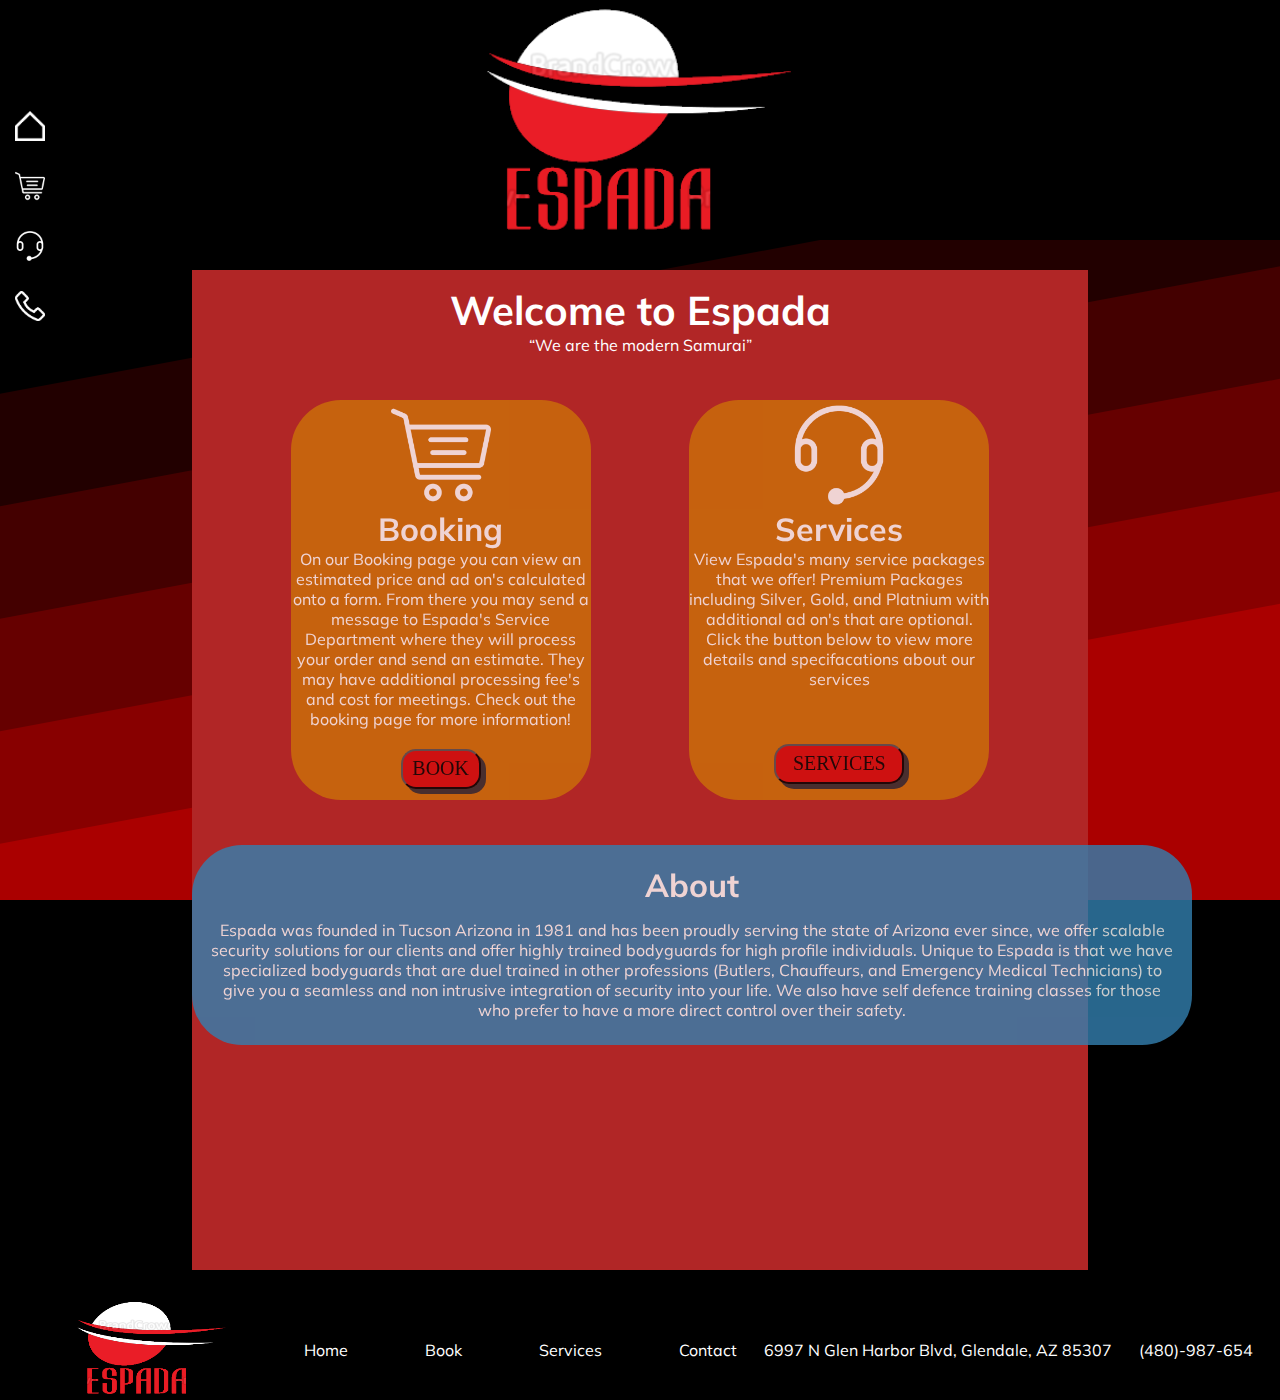
<file: index.html>
<!DOCTYPE html>
<html lang='en'>
<head>
    <meta charset='UTF-8'>
    <meta name='author' content='Liam Stockton'>
    <meta name='author' content=''>
    <meta name='author' content=''>
    <meta name='author' content=''>
    <meta name='description' content='Espada Personal Body Guard Services'>
    <meta name='viewport' content='width=device-width, initial-scale=1.0'>
    <meta property='og:image' content=''>
    <meta property='og:title' content=''>
    <meta property='og:description' content=''>
    <title>Espadas</title>
    <link rel='stylesheet' href='style.css'>
    <link rel='shortcut icon' href='Images/icon3.png' type='image/x-icon'>
    <link rel="preconnect" href="https://fonts.gstatic.com">
    <link href="https://fonts.googleapis.com/css2?family=Mulish:wght@700&display=swap" rel="stylesheet">
    <link rel="preconnect" href="https://fonts.gstatic.com">
    <link href="https://fonts.googleapis.com/css2?family=ZCOOL+QingKe+HuangYou&display=swap" rel="stylesheet">
</head>

    <body>
        <section class="navbar">
            <nav>
                <ul>
                    <li class="navbuttons"><a href="index.html">
                        <span class="icon"><img class="awesome" src="Images/Home.png" alt=""></span>
                        <span class="name">Home</span>
                    </a></li>
                    <li class="navbuttons"><a href="booking/book.html">
                        <span class="icon"><img class="awesome" src="Images/book.png" alt=""></span>
                        <span class="name">Book</span>
                    </a></li>
                    <li class="navbuttons"><a href="services/services.html">
                        <span class="icon"><img class="awesome" src="Images/services.png" alt=""></span>
                        <span class="name">Services</span>
                    </a></li>
                    <li class="navbuttons"><a href="contact/contact.html">
                        <span class="icon"><img class="awesome" src="Images/Contact.png" alt=""></span>
                        <span class="name">Contact</span>
                    </a></li>
                </ul>
            </nav>
        </section>
        <div class="topPage">
            <div class="background"></div>
            <img class="logo" src="Images/icon1.png" alt="" id="logo">
        </div>
        <section class="home">
            <div class="homepage">
                <div class="welcome-text">
                    <h2 id="welcome-heading">Welcome to Espada</h2>
                    <p>“We are the modern Samurai”</p>
                    <div class="box-wrap">
                        <div class="box-1">
                            <img class="book-img" src="Images/book.png" alt="">
                            <h3 id="box-header">Booking</h3>
                            <p class="box-1-text">On our Booking page you can view an estimated price and ad on's calculated onto a form. From there you may send a message to Espada's Service Department where they will process your order and send an estimate. They may have additional processing fee's and cost for meetings. Check out the booking page for more information!</p>
                            <div class="order-button">
                                <a href="booking/book.html"><button type="button">BOOK</button></a>
                            </div>
                        </div>
                        <div class="box-1">
                            <img class="book-img" src="Images/services.png" alt="">
                            <h3 id="box-header">Services</h3>
                            <p style="padding-bottom: 35px;" class="box-1-text">View Espada's many service packages that we offer! Premium Packages including Silver, Gold, and Platnium with additional ad on's that are optional. Click the button below to view more details and specifacations about our services</p>
                            <div class="order-button">
                                <a href="services/services.html"><button id="wide-button" type="button">SERVICES</button></a>
                            </div>
                        </div>
                    </div>
                    <div class="about">
                        <h3 style="margin-top: 5px;" id="box-header">About</h3>
                        <p id="about-text">Espada was founded in Tucson Arizona in 1981 and has been proudly serving the state of Arizona ever since, we offer scalable security solutions for our clients and offer highly trained bodyguards for high profile individuals. Unique to Espada is that we have specialized  bodyguards that are duel trained in other professions (Butlers, Chauffeurs, and Emergency Medical Technicians) to give you a seamless and non intrusive integration of security into your life. We also have self defence training classes for those who prefer to have a more direct control over their safety.</p>
                    </div>
                </div>
            </div>
        </section>
    
    </body>
    <footer>
        <div class="footer">
            <ul class="footer-items">
                <li><a href="index.html"><img src="Images/icon1.png" alt=""></a></li>
                <li class="items"><a href="index.html">Home</a></li>
                <li class="items"><a href="booking/book.html">Book</a></li>
                <li class="items"><a href="services/services.html">Services</a></li>
                <li class="items"><a href="contact/contact.html">Contact</a></li>
                <p class="items">6997 N Glen Harbor Blvd, Glendale, AZ 85307</p>
                <p class="items">(480)-987-654</p>
            </ul>
        </div>
    </footer>
</html>
</file>
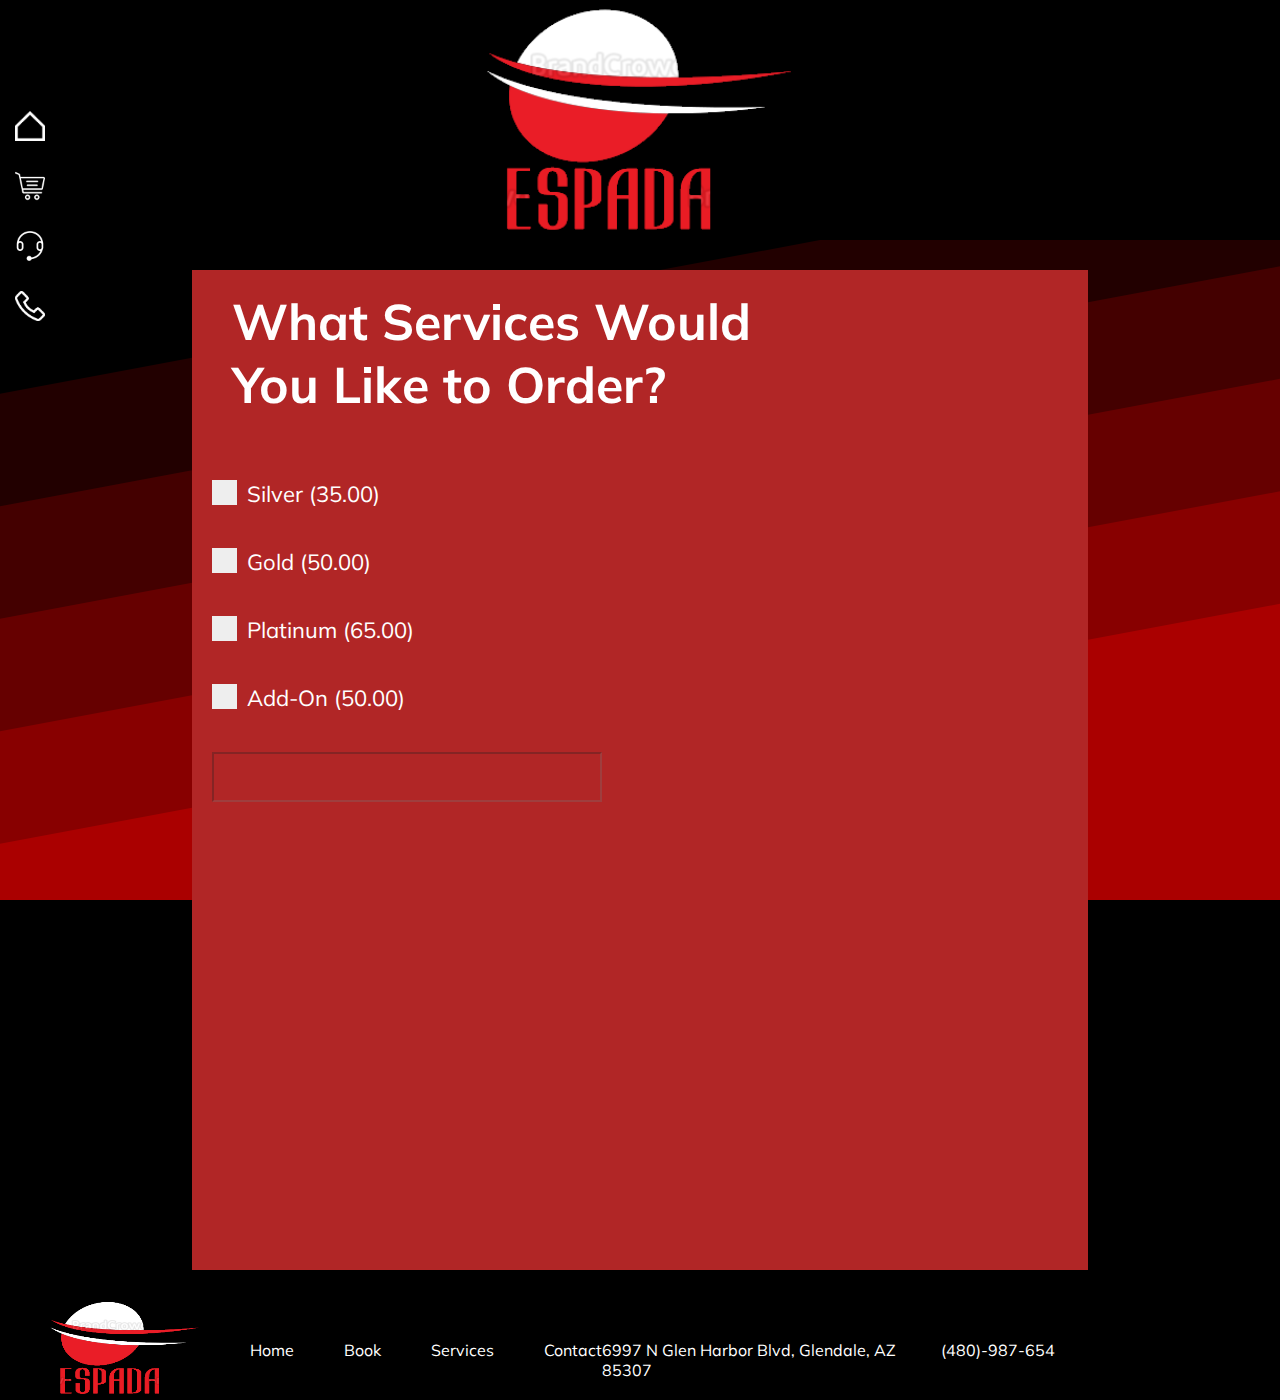
<file: booking/book.html>
<!DOCTYPE html>
<html lang='en'>

<head>
    <meta charset='UTF-8'>
    <meta name='author' content='Liam Stockton'>
    <meta name='author' content=''>
    <meta name='author' content=''>
    <meta name='author' content=''>
    <meta name='description' content='Espada Personal Body Guard Services'>
    <meta name='viewport' content='width=device-width, initial-scale=1.0'>
    <meta property='og:image' content=''>
    <meta property='og:title' content=''>
    <meta property='og:description' content=''>
    <title>Booking</title>
    <link rel='stylesheet' href='book.css'>
    <link rel='shortcut icon' href='../Images/icon3.png' type='image/x-icon'>
    <link rel="preconnect" href="https://fonts.gstatic.com">
    <link href="https://fonts.googleapis.com/css2?family=Mulish:wght@700&display=swap" rel="stylesheet">
    <link rel="preconnect" href="https://fonts.gstatic.com">
    <link href="https://fonts.googleapis.com/css2?family=ZCOOL+QingKe+HuangYou&display=swap" rel="stylesheet">
</head>

<body>
    <div class="topPage">
        <div class="background"></div>
        <img class="logo" src="../Images/icon1.png" alt="" id="logo">
    </div>
    <section class="navbar">
        <nav>
            <ul>
                <li class="navbuttons"><a href="../index.html">
                        <span class="icon"><img class="awesome" src="../Images/Home.png" alt=""></span>
                        <span class="name">Home</span>
                    </a></li>
                <li class="navbuttons"><a href="book.html">
                        <span class="icon"><img class="awesome" src="../Images/book.png" alt=""></span>
                        <span class="name">Book</span>
                    </a></li>
                <li class="navbuttons"><a href="../services/services.html">
                        <span class="icon"><img class="awesome" src="../Images/services.png" alt=""></span>
                        <span class="name">Services</span>
                    </a></li>
                <li class="navbuttons"><a href="../contact/contact.html">
                        <span class="icon"><img class="awesome" src="../Images/Contact.png" alt=""></span>
                        <span class="name">Contact</span>
                    </a></li>
            </ul>
        </nav>
    </section>
    <section class="home">
        <div class="homepage">
            <div class="paragraph">
                <p>
                    </head>

                    <body>
                        <div class="sign">
                            <div class="label">
                            </div>
                            <div class="header">
                                <div>
                                    <h1>What Services Would You Like to Order?</h1>
                                </div>

                            </div class="checkboxes">
                            <form action="index.html" method="POST">
                                <label class="container">
                                    <input type="checkbox" id='game0' value="35.00" onclick="UpdateCost()"
                                        class="check">
                                    <p class="silver">Silver (35.00)</p><br>
                                    <span class="checkmark"></span>
                                </label>
                                <label class="container">
                                    <input type="checkbox" id='game1' value="50.00" onclick="UpdateCost()"
                                        class="check">
                                    <p class="gold">Gold (50.00)</p><br>
                                    <span class="checkmark"></span>
                                </label>
                                <label class="container">
                                    <input type="checkbox" id='game2' value="65.00" onclick="UpdateCost()"
                                        class="check">
                                    <p class="platinum">Platinum (65.00)</p><br>
                                    <span class="checkmark"></span>
                                </label>
                                <label class="container">
                                    <input type="checkbox" id='game3' value="50.00" onclick="UpdateCost()"
                                        class="check">
                                    <p class="addon">Add-On (50.00)</p><br>
                                    <span class="checkmark"></span>
                                </label>


                                <input type="text" id="totalcost" class="tot" disabled>

                                <div class="btn-div">
                                    <div class="btn">
                                    </div>
                                </div>


                            </form>
                        </div>
                    </body>

</html>
</p>
</div>
<div class="display">
    <!-- <img class="breathtaking" src="../images/breathtakingly awesome.jpg" alt="">
            <p>Deserunt non deserunt id dolore amet dolore et ullamco culpa. Ex minim elit ut nisi anim. Et ea laborum et consequat esse ullam fjds ex. Deserunt dolore commodo nostrud do ex. Sit reprehenderit sit ut anim deserunt exercitation consequat deserunt occaecat elit. Deserunt laboris adipisicing elit aute sint. Amet Lorem labore velit aliqua aliquip id exercitation sit est in.Laborum consequat nostrud consequat ullamco aute veniam qui dolore. Amet ad cillum excepteur laborum dolore. Pariatur eiusmod sint dolor cillum velit nisi. Occaecat magna ad sunt labore cillum. Pariatur voluptate laboris elit excepteur amet magna officia sint excepteur proident est minim ex. Quis ullamco laboris Lorem voluptate labore aute.</p> -->
</div>
</section>

</body>
<footer>
    <div class="footer">
        <ul class="footer-items">
            <li><a href="../index.html"><img src="../Images/icon1.png" alt=""></a></li>
            <li class="items"><a href="../index.html">Home</a></li>
            <li class="items"><a href="book.html">Book</a></li>
            <li class="items"><a href="../services/services.html">Services</a></li>
            <li class="items"><a href="../contact/contact.html">Contact</a></li>
            <p class="items">6997 N Glen Harbor Blvd, Glendale, AZ 85307</p>
            <p class="items">(480)-987-654</p>
        </ul>
    </div>
</footer>
<script src="book.js"></script>

</html>
</file>
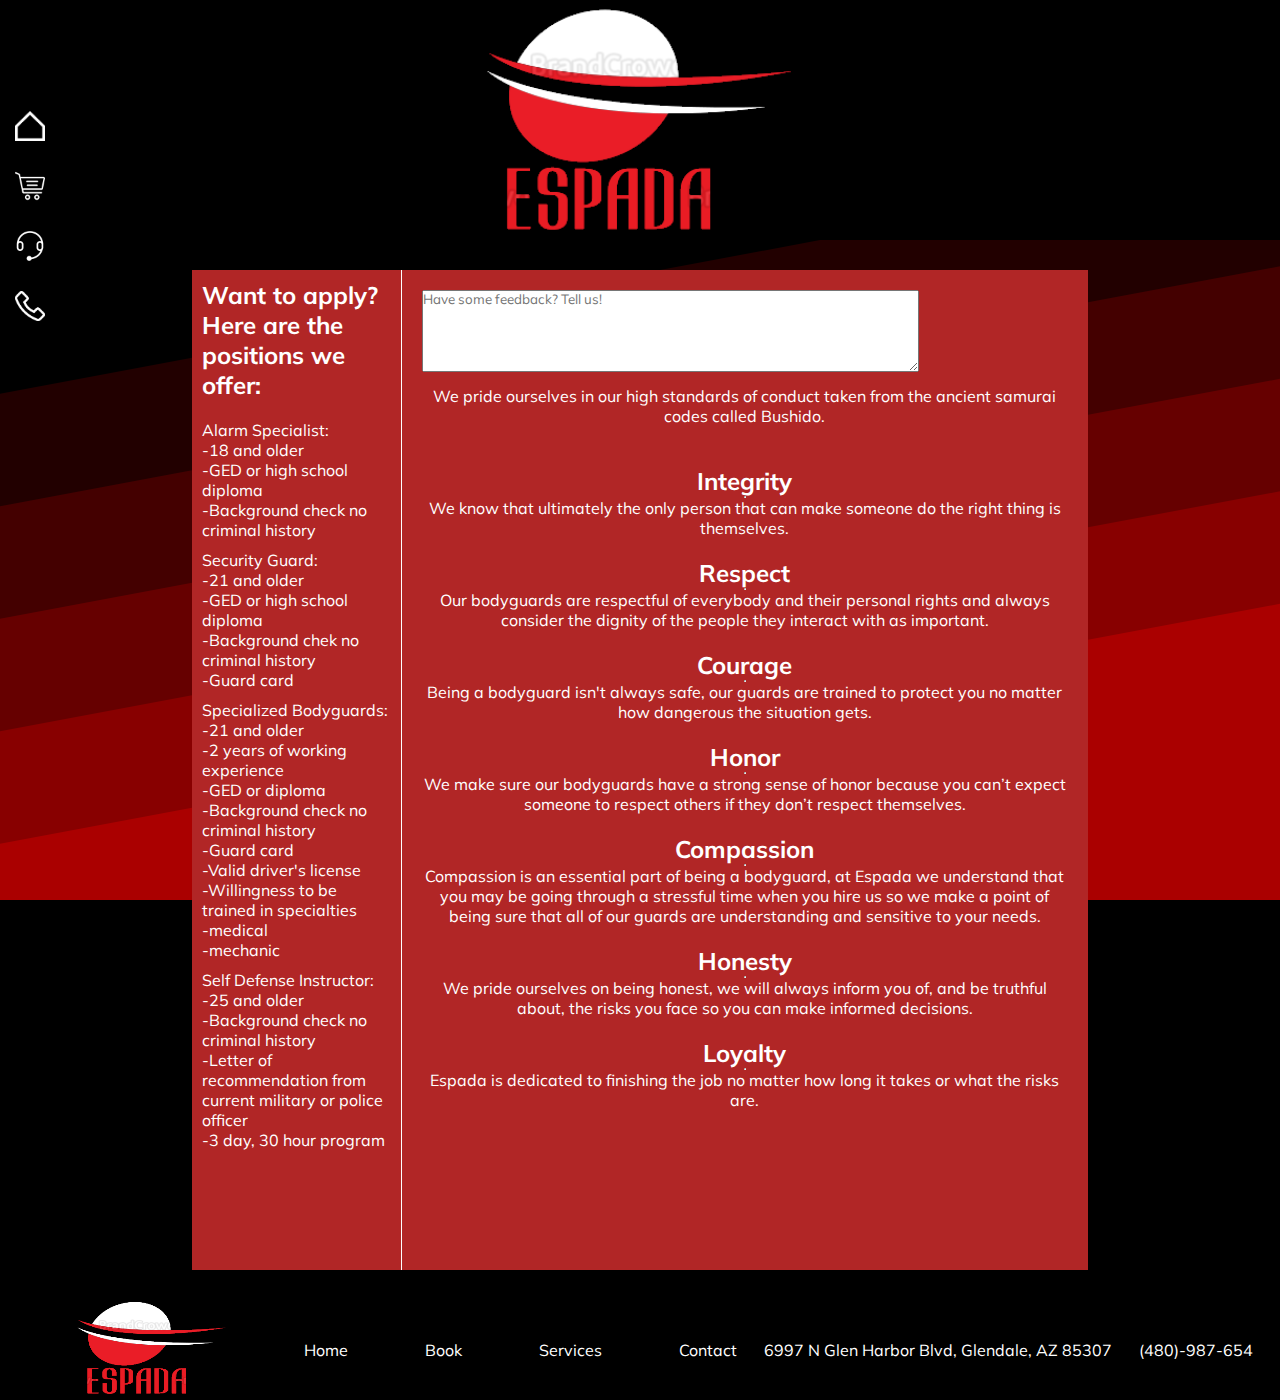
<file: contact/contact.html>
<!DOCTYPE html>
<html lang='en'>
<head>
    <meta charset='UTF-8'>
    <meta name='author' content='Liam Stockton'>
    <meta name='author' content=''>
    <meta name='author' content=''>
    <meta name='author' content=''>
    <meta name='description' content='Espada Personal Body Guard Services'>
    <meta name='viewport' content='width=device-width, initial-scale=1.0'>
    <meta property='og:image' content=''>
    <meta property='og:title' content=''>
    <meta property='og:description' content=''>
    <title>Contacts</title>
    <link rel='stylesheet' href='contact.css'>
    <link rel='shortcut icon' href='../Images/icon3.png' type='image/x-icon'>
    <link rel="preconnect" href="https://fonts.gstatic.com">
    <link href="https://fonts.googleapis.com/css2?family=Mulish:wght@700&display=swap" rel="stylesheet">
    <link rel="preconnect" href="https://fonts.gstatic.com">
    <link href="https://fonts.googleapis.com/css2?family=ZCOOL+QingKe+HuangYou&display=swap" rel="stylesheet">
</head>

    <body>
        <section class="navbar">
            <nav>
                <ul>
                    <li class="navbuttons"><a href="../index.html">
                        <span class="icon"><img class="awesome" src="../Images/Home.png" alt=""></span>
                        <span class="name">Home</span>
                    </a></li>
                    <li class="navbuttons"><a href="../booking/book.html">
                        <span class="icon"><img class="awesome" src="../Images/book.png" alt=""></span>
                        <span class="name">Book</span>
                    </a></li>
                    <li class="navbuttons"><a href="../services/services.html">
                        <span class="icon"><img class="awesome" src="../Images/services.png" alt=""></span>
                        <span class="name">Services</span>
                    </a></li>
                    <li class="navbuttons"><a href="contact.html">
                        <span class="icon"><img class="awesome" src="../Images/Contact.png" alt=""></span>
                        <span class="name">Contact</span>
                    </a></li>
                </ul>
            </nav>
        </section>
        <div class="topPage">
            <div class="background"></div>
            <img class="logo" src="../Images/icon1.png" alt="" id="logo">
        </div>
        <section class="home">
            <div class="homepage">
                <div class="positions">
                    <h2>Want to apply? Here are the positions we offer:</h2><br>
                    <p>Alarm Specialist:<br>-18 and older<br>-GED or high school diploma<br>-Background check no criminal history</p>
                    <p>Security Guard:<br>-21 and older<br>-GED or high school diploma<br>-Background chek no criminal history<br>-Guard card</nr></p>
                    <p>Specialized Bodyguards:<br>-21 and older<br>-2 years of working experience<br>-GED or diploma<br>-Background check no criminal history<br>-Guard card<br>-Valid driver's license<br>-Willingness to be trained in specialties<br>-medical<br>-mechanic</p>
                    <p>Self Defense Instructor:<br>-25 and older<br>-Background check no criminal history<br>-Letter of recommendation from current military or police officer<br>-3 day, 30 hour program</p>
            </div>
            <div class="feedback">
                    <textarea placeholder="Have some feedback? Tell us!" cols="60" rows="5"></textarea>
                    <p>We pride ourselves in our high standards of conduct taken from the ancient samurai codes called Bushido.</p><br>
                    <h2>Integrity</h2><hr>
                    <p>We know that ultimately the only person that can make someone do the right thing is themselves.</p>
                    <h2>Respect</h2><hr>
                    <p>Our bodyguards are respectful of everybody and their personal rights and always consider the dignity of the people they interact with as important.</p>
                    <h2>Courage</h2><hr>
                    <p>Being a bodyguard isn't always safe, our guards are trained to protect you no matter how dangerous the situation gets.</p>
                    <h2>Honor</h2><hr>
                    <p>We make sure our bodyguards have a strong sense of honor because you can’t expect someone to respect others if they don’t respect themselves.</p>
                    <h2>Compassion</h2><hr>
                    <p>Compassion is an essential part of being a bodyguard, at Espada we understand that you may be going through a stressful time when you hire us so we make a point of being sure that all of our guards are understanding and sensitive to your needs.</p>
                    <h2>Honesty</h2><hr>
                    <p>We pride ourselves on being honest, we will always inform you of, and be truthful about, the risks you face so you can make informed decisions.</p>
                    <h2>Loyalty</h2><hr>
                    <p>Espada is dedicated to finishing the job no matter how long it takes or what the risks are.</p>
            </div>
        </section>
    
    </body>
    <footer>
        <div class="footer">
            <ul class="footer-items">
                <li><a href="../index.html"><img src="../Images/icon1.png" alt=""></a></li>
                <li class="items"><a href="../index.html">Home</a></li>
                <li class="items"><a href="../booking/book.html">Book</a></li>
                <li class="items"><a href="../services/services.html">Services</a></li>
                <li class="items"><a href="../contact/contact.html">Contact</a></li>
                <p class="items">6997 N Glen Harbor Blvd, Glendale, AZ 85307</p>
                <p class="items">(480)-987-654</p>
            </ul>
        </div>
    </footer>
</html>
</file>
<file: style.css>
*, *::after,  *::before{
    margin: 0;
    padding: 0;
    box-sizing: border-box;
}

html{
    background-color: black;
}

body{
    color: white;
    background-color: black;
    font-family: 'Mulish', sans-serif;
    background-image: url();
    transition: 1s;
}

/* sidebar */

.navbar{
    position: fixed;
    top: 100px;
    width: 60px;
    height: 31%;
    transition: ease-in-out 0.3s;
    overflow: hidden;
    z-index: 1;
}

.navbar:hover{
    width: 250px;
}

.navbar ul{
    position: absolute;
    top: 0;
    left: 0;
    width: 100%;
    color: #fff;
}

.navbar ul li{
    position: relative;
    width: 0%;
    list-style: none;
    transition: 0.3s;
}

.navbar ul li a{
    position: relative;
    display: block;
    width: 100%;
    display: flex;
    text-decoration: none;
    color: #fff;
    font-family: 'ZCOOL QingKe HuangYou', cursive;
}

.navbar ul li a .icon{
    position: relative;
    display: block;
    min-width: 60px;
    height: 60px;
    line-height: 70px;
    text-align: center;
}

.navbar ul li a .name{
    position: relative;
    display: block;
    height: 60px;
    line-height: 60px;
    text-align: start;
    white-space: nowrap;
}

.navbar ul li:hover{
    padding-left: 30px;
    font-size: 150%;
    background: rgb(255, 0, 64);
    width: 100%;
}

.navbar ul li a img:hover{
    size: 120%
}

.awesome{
    height: 30px;
    width:  30px;
}


/* Top of page */

.topPage{
    padding: 5px;
    display: flex;
    background-image: url(https://images.pexels.com/photos/333850/pexels-photo-333850.jpeg?auto=compress&cs=tinysrgb&dpr=2&w=500);
    background-repeat: no-repeat;
    background-size: cover;
    filter: grayscale(0%);
    background-color: black;
    display: flex;
    margin: 0 auto;
    justify-content: center;
}

.topPage h1 {
    text-align: center;
}

.background{
    background-image: url(https://images.pexels.com/photos/3207527/pexels-photo-3207527.jpeg?auto=compress&cs=tinysrgb&dpr=2&h=750&w=1260);
    background-repeat: no-repeat;
    background-size: cover;
    filter: grayscale(0);
}

.sidebar{
    padding-top:200px;
    padding-left: 3px;
}

.sidebarButton{
    outline-style: none;
    height: 30px;
    width: 30px;
    background-color: white;
    background-image: url(images/Sidebar.png);
    background-size: cover;
}

img{
    height: 230px;
    filter: grayscale(1%);
}

h1{
    color: white;
    margin: auto;
    font-size: 70px;
    background-color: red;
    padding-left: 20px;
    padding-right: 20px;
    border-radius: 50px;
}

/* Home Page */
.home{
    padding-top: 30px;
    padding-bottom: 30px;
    display: flex;
    justify-content: center;
    background-color: #000000;
    background-image: url("data:image/svg+xml,%3Csvg xmlns='http://www.w3.org/2000/svg' width='100%25' height='100%25' viewBox='0 0 1600 800'%3E%3Cg %3E%3Cpolygon fill='%23220000' points='1600 160 0 460 0 350 1600 50'/%3E%3Cpolygon fill='%23440000' points='1600 260 0 560 0 450 1600 150'/%3E%3Cpolygon fill='%23660000' points='1600 360 0 660 0 550 1600 250'/%3E%3Cpolygon fill='%23880000' points='1600 460 0 760 0 650 1600 350'/%3E%3Cpolygon fill='%23A00' points='1600 800 0 800 0 750 1600 450'/%3E%3C/g%3E%3C/svg%3E");
    background-attachment: fixed;
    background-size: cover;
    margin: 0 auto;
}

.welcome-text {
    text-align: center;
    margin: 0 auto;
    background-image: url(https://images.pexels.com/photos/96420/pexels-photo-96420.jpeg?auto=compress&cs=tinysrgb&dpr=2&h=750&w=1260);
    height: 1000px;
}

#welcome-heading {
    text-align: center;
    font-size: 2.5rem;
    padding-top: 15px;
}

.about {
    text-align: center;
    margin: 0 auto;
    width: 1000px;
    height: 200px;
    background-color: #3380B0;
    opacity: .8;
    border-radius: 50px;
}

#about-text {
    padding-top: 15px;
    font-size: 1rem;
    text-align: center;
}

.homepage{
    background-color: rgb(177, 38, 38);
    height: 1000px;
    width: 70%;
}

.box-wrap {
    display: flex;
    justify-content: center;
    justify-content: space-evenly;
}

.box-1 {
    background-color: #cc7109;
    width: 300px;
    height: 400px;
    margin-top: 5%;
    margin-bottom: 5%;
    opacity: .8;
    border-radius: 50px;
}

.book-img {
    width: 100px;
    height: 100px;
    margin: 5px 0px 0px 0px;
}

#box-header {
    font-size: 2rem;
    margin: 0;
}

.box-1-text {
    padding-top: 0px;
    margin: 0;
}

.order-button{
    display: flex;
    justify-content: center;
    margin-top: 15px;
    padding: 5px;
}

.order-button button {
    width: 80px;
    height: 40px;
    font-size: 20px;
    font-family: 'ZCOOL KuaiLe', cursive;
    background-color: rgb(214, 13, 13);
    box-shadow: 5px 5px rgb(48, 48, 48);
    border-radius: 15px;
    color: black;
}

.order-button button:active {
    font-family: 'ZCOOL KuaiLe', cursive;
    background-color: black;
    width: 70px;
    height: 30px;
    color: #5C1C20;
    transition-duration: .3s;
    box-shadow: 0px 0px rgb(48, 48, 48);
    padding: 0px;
    border: none;
    border-radius: 15px;
    text-align: center;
    cursor: pointer;
    outline: none;
}

.order-button button:hover {
    font-family: 'ZCOOL KuaiLe', cursive;
    background-color: black;
    color: #E1444E;
    transition-duration: .3s;
    padding: 0px;
    border: none;
    border-radius: 15px;
    
    text-align: center;
    cursor: pointer;
    outline: none;
}

#wide-button {
    width: 130px;
}


.display{
    height: 40%;    
}

.catdes{
    text-align: center;
    font-size: 150%;
    padding-right: 100px;
}

.cat{
    padding-top: 80px;
    padding-right: 100px;
    height: 90%;
}

.about{
    padding: 15px;
    font-size: 250%;
}

.aboutsection{
    font-size: 150%;
    width: 600px;
    padding: 10px;
}

.overview{
    font-size: 150%;
    width: 170%;
    padding: 10px;
}

/* Footer */

.footer-items {
    width: 100%;
    height: 100px;
    background-color: rgb(0, 0, 0);
    display: flex;
    justify-content: space-evenly;
    margin: 0 auto;
}

.footer-items li {
    justify-content: space-between;
    margin-left: 50px;
    list-style: none;
}

.footer-items li a:hover {
    color: rgb(196, 13, 13);
    text-decoration: underline;
}

.footer-items ul{
    display: flex;
    align-items: center;
    height: 60px;
}

.footer-items a{
    color: white;
    text-decoration: none;
}

.footer-items img {
    width: 150px;
    height: 96px;
    display: flex;
}

.items{
    margin-top: 40px;
}
</file>
<file: booking/book.css>
*, *::after,  *::before{
    margin: 0;
    padding: 0;
    box-sizing: border-box;
}

html{
    background-color: black;
}

body{
    color: white;
    background-color: black;
    font-family: 'Mulish', sans-serif;
    background-image: url();
    transition: 1s;
}

/* sidebar */

.navbar{
    position: fixed;
    top: 100px;
    width: 60px;
    height: 31%;
    transition: ease-in-out 0.3s;
    overflow: hidden;
    z-index: 1;
}

.navbar:hover{
    width: 250px;
}

.navbar ul{
    position: absolute;
    top: 0;
    left: 0;
    width: 100%;
    color: #fff;
}

.navbar ul li{
    position: relative;
    width: 0%;
    list-style: none;
    transition: 0.3s;
}

.navbar ul li a{
    position: relative;
    display: block;
    width: 100%;
    display: flex;
    text-decoration: none;
    color: #fff;
    font-family: 'ZCOOL QingKe HuangYou', cursive;
}

.navbar ul li a .icon{
    position: relative;
    display: block;
    min-width: 60px;
    height: 60px;
    line-height: 70px;
    text-align: center;
}

.navbar ul li a .name{
    position: relative;
    display: block;
    height: 60px;
    line-height: 60px;
    text-align: start;
    white-space: nowrap;
}

.navbar ul li:hover{
    padding-left: 30px;
    font-size: 150%;
    background: rgb(255, 0, 64);
    width: 100%;
}

.navbar ul li a img:hover{
    size: 120%
}

.awesome{
    height: 30px;
    width:  30px;
}


/* Top of page */

.topPage{
    padding: 5px;
    display: flex;
    background-image: url(https://images.pexels.com/photos/333850/pexels-photo-333850.jpeg?auto=compress&cs=tinysrgb&dpr=2&w=500);
    background-repeat: no-repeat;
    background-size: cover;
    filter: grayscale(0%);
    background-color: black;
    display: flex;
    margin: 0 auto;
    justify-content: center;
}

.topPage h1 {
    text-align: center;
}

.background{
    background-image: url(https://images.pexels.com/photos/3207527/pexels-photo-3207527.jpeg?auto=compress&cs=tinysrgb&dpr=2&h=750&w=1260);
    background-repeat: no-repeat;
    background-size: cover;
    filter: grayscale(0);
}

img{
    height: 230px;
    filter: grayscale(1%);
}

h1{
    position: absolute;
    color: white;
    /* margin: auto; */
    font-size: 50px;
    /* background-color: rgb(226, 19, 19); */
    padding-left: 20px;
    padding-right: 20px;
    width: 50%;
    /* border-radius: 50px; */
}

.header{
    width: 500px;
    height: 190px;
    transition: 1s;
}

/* .header:hover{
    background-color: rgb(240, 35, 35);
    width: 700px;
    border-radius: 10px;
} */


/* Home Page */
.home{
    padding-top: 30px;
    padding-bottom: 30px;
    display: flex;
    justify-content: center;
    background-color: #000000;
    background-image: url("data:image/svg+xml,%3Csvg xmlns='http://www.w3.org/2000/svg' width='100%25' height='100%25' viewBox='0 0 1600 800'%3E%3Cg %3E%3Cpolygon fill='%23220000' points='1600 160 0 460 0 350 1600 50'/%3E%3Cpolygon fill='%23440000' points='1600 260 0 560 0 450 1600 150'/%3E%3Cpolygon fill='%23660000' points='1600 360 0 660 0 550 1600 250'/%3E%3Cpolygon fill='%23880000' points='1600 460 0 760 0 650 1600 350'/%3E%3Cpolygon fill='%23A00' points='1600 800 0 800 0 750 1600 450'/%3E%3C/g%3E%3C/svg%3E");
    background-attachment: fixed;
    background-size: cover;
}


.homepage{
    display: flex;
    background-color: rgb(177, 38, 38);
    height: 1000px;
    width: 70%;
}

.paragraph{
    flex-wrap: wrap;
    margin: 20px;
    height: 70px;
}

p{
    flex-wrap: wrap;

}

.displayimg{
    padding: 0;
}

.container {
    display: block;
    position: relative;
    padding-left: 35px;
    margin-bottom: 12px;
    cursor: pointer;
    font-size: 22px;
    -webkit-user-select: none;
    -moz-user-select: none;
    -ms-user-select: none;
    user-select: none;
}

/* Hide the browser's default checkbox */
.container input {
    position: absolute;
    opacity: 0;
    cursor: pointer;
    height: 0;
    width: 0;
}

/* Create a custom checkbox */
.checkmark {
    position: absolute;
    top: 0;
    left: 0;
    height: 25px;
    width: 25px;
    background-color: #eee;
}

/* On mouse-over, add a grey background color */
.container:hover input ~ .checkmark {
    background-color: #ccc;
}

/* When the checkbox is checked, add a blue background */
.container input:checked ~ .checkmark {
    background-color: rgb(0, 0, 0);
}

/* Create the checkmark/indicator (hidden when not checked) */
.checkmark:after {
    content: "";
    position: absolute;
    display: none;
}

/* Show the checkmark when checked */
.container input:checked ~ .checkmark:after {
    display: block;
}

/* Style the checkmark/indicator */
.container .checkmark:after {
    left: 9px;
    top: 5px;
    width: 5px;
    height: 10px;
    border: solid rgb(255, 0, 0);
    border-width: 0 3px 3px 0;
    -webkit-transform: rotate(45deg);
    -ms-transform: rotate(45deg);
    transform: rotate(45deg);
}

.tot{
    height: 50px;
    font-family: sans-serif;
    font-size: 30px;
    color: white;
    text-align: center;
    background-color: rgb(177, 38, 38);
}

p{
    transition: 0.3s;
    width: 40%;
}

p:hover{
    width: 50%;
    background-color: rgb(231, 18, 18);
}

/* Footer */

.footer-items {
    width: 100%;
    height: 100px;
    background-color: rgb(0, 0, 0);
    display: flex;
    justify-content: space-evenly;
    margin: 0 auto;
}

.footer-items li {
    justify-content: space-between;
    margin-left: 50px;
    list-style: none;
}

.footer-items li a:hover {
    color: rgb(196, 13, 13);
    text-decoration: underline;
}

.footer-items ul{
    display: flex;
    align-items: center;
    height: 60px;
}

.footer-items a{
    color: white;
    text-decoration: none;
}

.footer-items img {
    width: 150px;
    height: 96px;
    display: flex;
}

.items{
    margin-top: 40px;
}
</file>
<file: contact/contact.css>
*, *::after,  *::before{
    margin: 0;
    padding: 0;
    box-sizing: border-box;
}

html{
    background-color: black;
}

body{
    color: white;
    background-color: black;
    font-family: 'Mulish', sans-serif;
    background-image: url();
    transition: 1s;
}


/* sidebar */

.navbar{
    position: fixed;
    top: 100px;
    width: 60px;
    height: 31%;
    transition: ease-in-out 0.3s;
    overflow: hidden;
    z-index: 1;
}

.navbar:hover{
    width: 250px;
}

.navbar ul{
    position: absolute;
    top: 0;
    left: 0;
    width: 100%;
    color: #fff;
}

.navbar ul li{
    position: relative;
    width: 0%;
    list-style: none;
    transition: 0.3s;
}

.navbar ul li a{
    position: relative;
    display: block;
    width: 100%;
    display: flex;
    text-decoration: none;
    color: #fff;
    font-family: 'ZCOOL QingKe HuangYou', cursive;
}

.navbar ul li a .icon{
    position: relative;
    display: block;
    min-width: 60px;
    height: 60px;
    line-height: 70px;
    text-align: center;
}

.navbar ul li a .name{
    position: relative;
    display: block;
    height: 60px;
    line-height: 60px;
    text-align: start;
    white-space: nowrap;
}

.navbar ul li:hover{
    padding-left: 30px;
    font-size: 150%;
    background: rgb(255, 0, 64);
    width: 100%;
}

.navbar ul li a img:hover{
    size: 120%
}

.awesome{
    height: 30px;
    width:  30px;
}


/* Top of page */

.topPage{
    padding: 5px;
    display: flex;
    background-image: url(https://images.pexels.com/photos/333850/pexels-photo-333850.jpeg?auto=compress&cs=tinysrgb&dpr=2&w=500);
    background-repeat: no-repeat;
    background-size: cover;
    filter: grayscale(0%);
    background-color: black;
    display: flex;
    margin: 0 auto;
    justify-content: center;
}

.topPage h1 {
    text-align: center;
}

.background{
    background-image: url(https://images.pexels.com/photos/3207527/pexels-photo-3207527.jpeg?auto=compress&cs=tinysrgb&dpr=2&h=750&w=1260);
    background-repeat: no-repeat;
    background-size: cover;
    filter: grayscale(0);
}

.sidebar{
    padding-top:200px;
    padding-left: 3px;
}

.sidebarButton{
    outline-style: none;
    height: 30px;
    width: 30px;
    background-color: white;
    background-image: url(images/Sidebar.png);
    background-size: cover;
}

img{
    height: 230px;
    filter: grayscale(1%);
}

h1{
    color: white;
    margin: auto;
    font-size: 70px;
    background-color: red;
    padding-left: 20px;
    padding-right: 20px;
    border-radius: 50px;
}

/* Home Page */
.home{
    padding-top: 30px;
    padding-bottom: 30px;
    display: flex;
    justify-content: center;
    background-color: #000000;
    background-image: url("data:image/svg+xml,%3Csvg xmlns='http://www.w3.org/2000/svg' width='100%25' height='100%25' viewBox='0 0 1600 800'%3E%3Cg %3E%3Cpolygon fill='%23220000' points='1600 160 0 460 0 350 1600 50'/%3E%3Cpolygon fill='%23440000' points='1600 260 0 560 0 450 1600 150'/%3E%3Cpolygon fill='%23660000' points='1600 360 0 660 0 550 1600 250'/%3E%3Cpolygon fill='%23880000' points='1600 460 0 760 0 650 1600 350'/%3E%3Cpolygon fill='%23A00' points='1600 800 0 800 0 750 1600 450'/%3E%3C/g%3E%3C/svg%3E");
    background-attachment: fixed;
    background-size: cover;
}

.homepage{
    display: flex;
    background-color: rgb(177, 38, 38);
    height: 1000px;
    width: 70%;
}

/* Contact page contact */
.feedback{
    margin: 20px;
    justify-items: center;
}
textarea{
    margin-bottom: 10px;
    font-family: 'Mulish', sans-serif;
}
.feedback h2{
    text-align: center;
}
.feedback p{
    text-align: center;
    margin-bottom: 20px;
}

.positions{
    padding: 10px;
    border-right: white solid 1.5px;
}
.positions p{
    margin-bottom: 10px;
}
/* Footer */

.footer-items {
    width: 100%;
    height: 100px;
    background-color: rgb(0, 0, 0);
    display: flex;
    justify-content: space-evenly;
    margin: 0 auto;
}

.footer-items li {
    justify-content: space-between;
    margin-left: 50px;
    list-style: none;
}

.footer-items li a:hover {
    color: rgb(196, 13, 13);
    text-decoration: underline;
}

.footer-items ul{
    display: flex;
    align-items: center;
    height: 60px;
}

.footer-items a{
    color: white;
    text-decoration: none;
}

.footer-items img {
    width: 150px;
    height: 96px;
    display: flex;
}

.items{
    margin-top: 40px;
}
</file>
